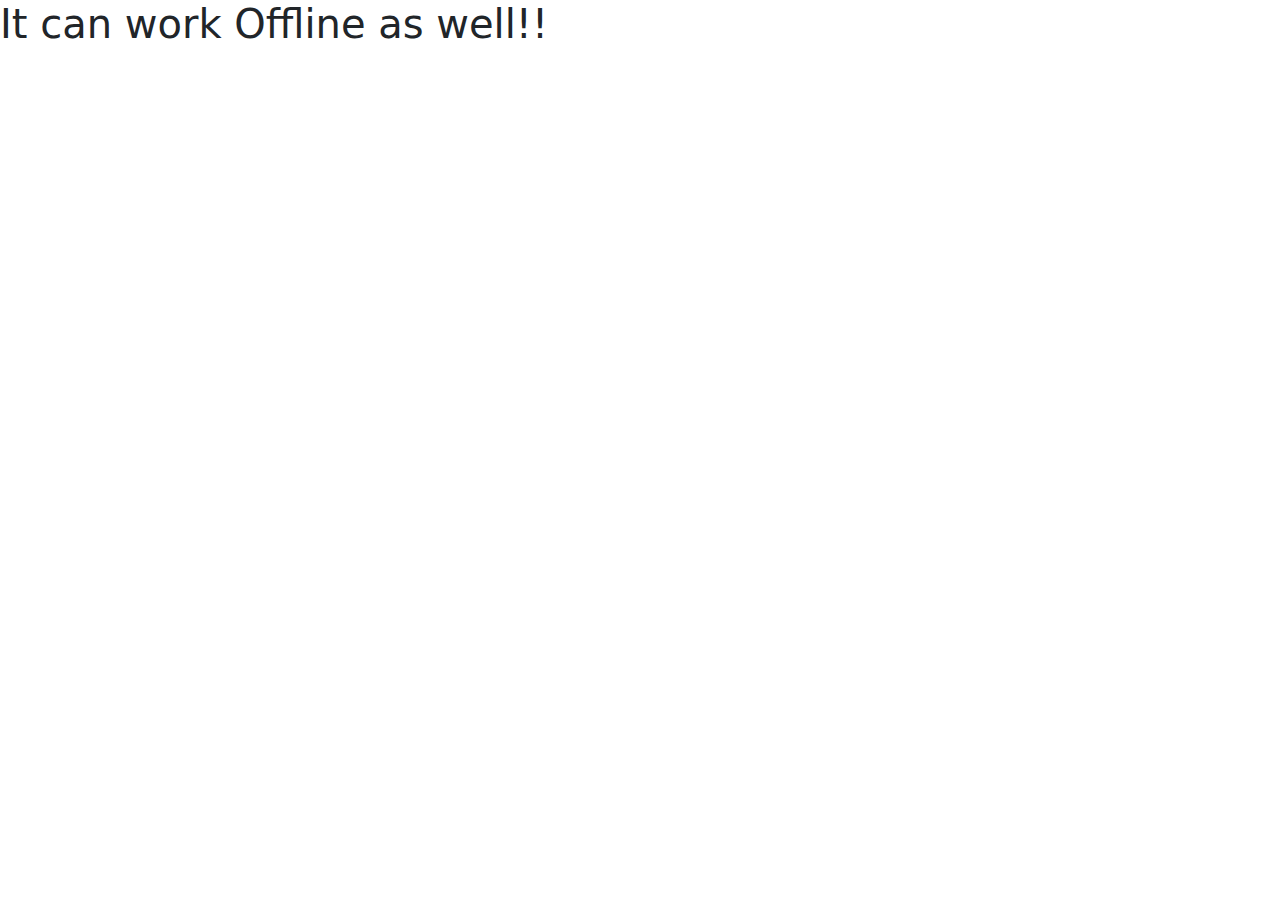
<file: offline-bs.html>
<!DOCTYPE html>
<html lang="en">
<head>
    <meta charset="UTF-8">
    <meta name="viewport" content="width=device-width, initial-scale=1.0">
    <title>Bootstrap Exploring in Offline</title>
    <!-- bootstrap assets -->
    <link rel="stylesheet" href="assets/css/bootstrap.min.css">

</head>
<body>
    <h1>It can work Offline as well!!</h1>
    <!-- bootstrap js -->
    <script src="assets/js/bootstrap.min.js"></script>
</body>
</html>
</file>
